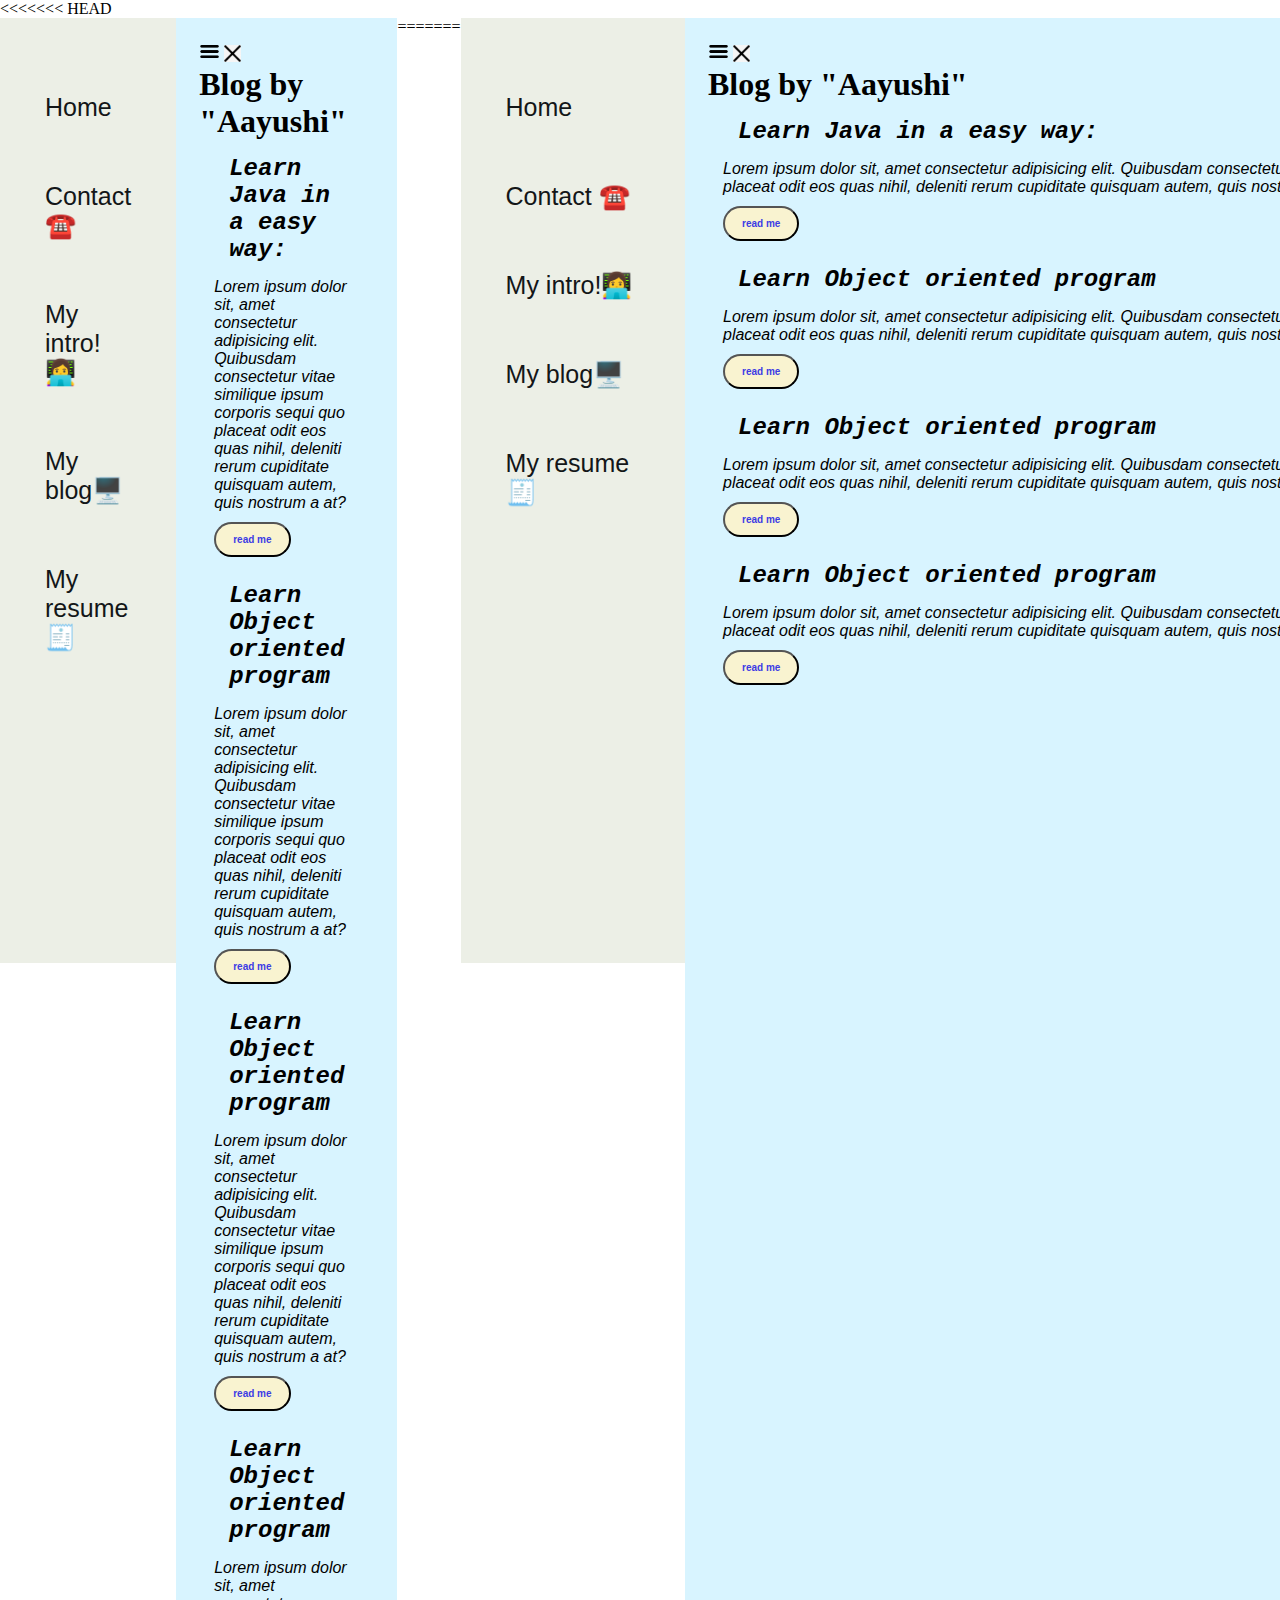
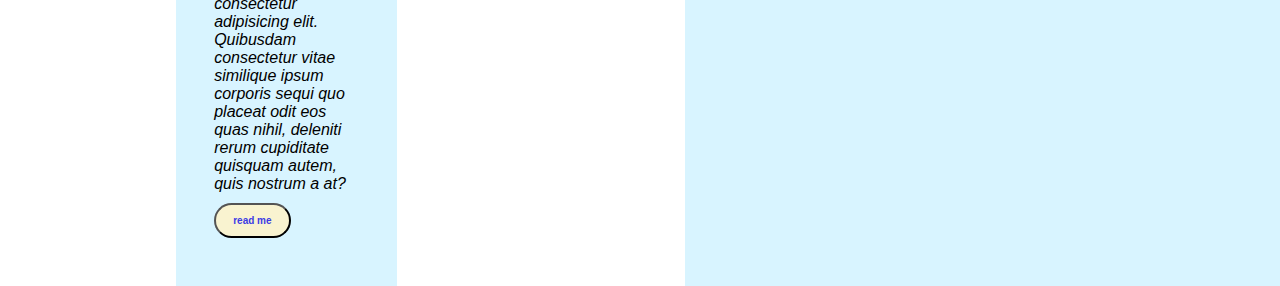
<file: blog.html>
<<<<<<< HEAD
<!DOCTYPE html>
<html lang="en">

<head>
    <meta charset="UTF-8">
    <meta http-equiv="X-UA-Compatible" content="IE=edge">
    <meta name="viewport" content="width=device-width, initial-scale=1.0">
    <title>Aayushi's portfolio</title>
    <link rel="stylesheet" href="style.css">
</head>

<body>
    <div class="container">
        <div class="sidebar">

            <nav>

                <ul>
                    <li> <a href="index.html">Home</a> </li>
                    <li> <a href="contact.html"> Contact ☎️</a> </li>
                    <li> <a href="intro.html"> My intro!👩‍💻</a> </li>
                    <li> <a href="blog.html"> My blog🖥️</a> </li>
                    <li> <a href="resume.html"> My resume🧾</a> </li>

                </ul>
            </nav>
        </div>
        <div class="main"> <div class="hamBurgar">
            <img  class="hamcss" src="hamcss.png" alt="Hamburger pic"width=21px >
            <img  class="cross" src="cross.png" alt="cross pic"width=17px>
        </div>
            <div class="blogContainer">
                <h1>Blog by "Aayushi"</h1>
                <div class="blogItem">
                <h2>Learn Java in a easy way:</h2>
                
                <p>Lorem ipsum dolor sit, amet consectetur adipisicing elit. Quibusdam consectetur vitae similique ipsum corporis sequi quo placeat odit eos quas nihil, deleniti rerum cupiditate quisquam autem, quis nostrum a at?


                </p>
            <button class="btn btn-sm">read me</button>
            </div>
                <div class="blogItem">
                <h2>Learn Object oriented program </h2>
                <p>Lorem ipsum dolor sit, amet consectetur adipisicing elit. Quibusdam consectetur vitae similique ipsum corporis sequi quo placeat odit eos quas nihil, deleniti rerum cupiditate quisquam autem, quis nostrum a at?

                </p> <button class="btn btn-sm">read me</button>
            </div>
                <div class="blogItem">
                <h2>Learn Object oriented program </h2>
                <p>Lorem ipsum dolor sit, amet consectetur adipisicing elit. Quibusdam consectetur vitae similique ipsum corporis sequi quo placeat odit eos quas nihil, deleniti rerum cupiditate quisquam autem, quis nostrum a at?

                </p> <button class="btn btn-sm">read me</button>
            </div>
                <div class="blogItem">
                <h2>Learn Object oriented program </h2>
                <p>Lorem ipsum dolor sit, amet consectetur adipisicing elit. Quibusdam consectetur vitae similique ipsum corporis sequi quo placeat odit eos quas nihil, deleniti rerum cupiditate quisquam autem, quis nostrum a at?

                </p> <button class="btn btn-sm">read me</button>
            </div>
            </div>
        </div>
        <script src="script.js"></script>
</body>

=======
<!DOCTYPE html>
<html lang="en">

<head>
    <meta charset="UTF-8">
    <meta http-equiv="X-UA-Compatible" content="IE=edge">
    <meta name="viewport" content="width=device-width, initial-scale=1.0">
    <title>Aayushi's portfolio</title>
    <link rel="stylesheet" href="style.css">
</head>

<body>
    <div class="container">
        <div class="sidebar">

            <nav>

                <ul>
                    <li> <a href="index.html">Home</a> </li>
                    <li> <a href="contact.html"> Contact ☎️</a> </li>
                    <li> <a href="intro.html"> My intro!👩‍💻</a> </li>
                    <li> <a href="blog.html"> My blog🖥️</a> </li>
                    <li> <a href="resume.html"> My resume🧾</a> </li>

                </ul>
            </nav>
        </div>
        <div class="main"> <div class="hamBurgar">
            <img  class="hamcss" src="hamcss.png" alt="Hamburger pic"width=21px >
            <img  class="cross" src="cross.png" alt="cross pic"width=17px>
        </div>
            <div class="blogContainer">
                <h1>Blog by "Aayushi"</h1>
                <div class="blogItem">
                <h2>Learn Java in a easy way:</h2>
                
                <p>Lorem ipsum dolor sit, amet consectetur adipisicing elit. Quibusdam consectetur vitae similique ipsum corporis sequi quo placeat odit eos quas nihil, deleniti rerum cupiditate quisquam autem, quis nostrum a at?


                </p>
            <button class="btn btn-sm">read me</button>
            </div>
                <div class="blogItem">
                <h2>Learn Object oriented program </h2>
                <p>Lorem ipsum dolor sit, amet consectetur adipisicing elit. Quibusdam consectetur vitae similique ipsum corporis sequi quo placeat odit eos quas nihil, deleniti rerum cupiditate quisquam autem, quis nostrum a at?

                </p> <button class="btn btn-sm">read me</button>
            </div>
                <div class="blogItem">
                <h2>Learn Object oriented program </h2>
                <p>Lorem ipsum dolor sit, amet consectetur adipisicing elit. Quibusdam consectetur vitae similique ipsum corporis sequi quo placeat odit eos quas nihil, deleniti rerum cupiditate quisquam autem, quis nostrum a at?

                </p> <button class="btn btn-sm">read me</button>
            </div>
                <div class="blogItem">
                <h2>Learn Object oriented program </h2>
                <p>Lorem ipsum dolor sit, amet consectetur adipisicing elit. Quibusdam consectetur vitae similique ipsum corporis sequi quo placeat odit eos quas nihil, deleniti rerum cupiditate quisquam autem, quis nostrum a at?

                </p> <button class="btn btn-sm">read me</button>
            </div>
            </div>
        </div>
        <script src="script.js"></script>
</body>

>>>>>>> 0819d83db16a326bfba8b4cffa9d46b6a9a416ba
</html>
</file>
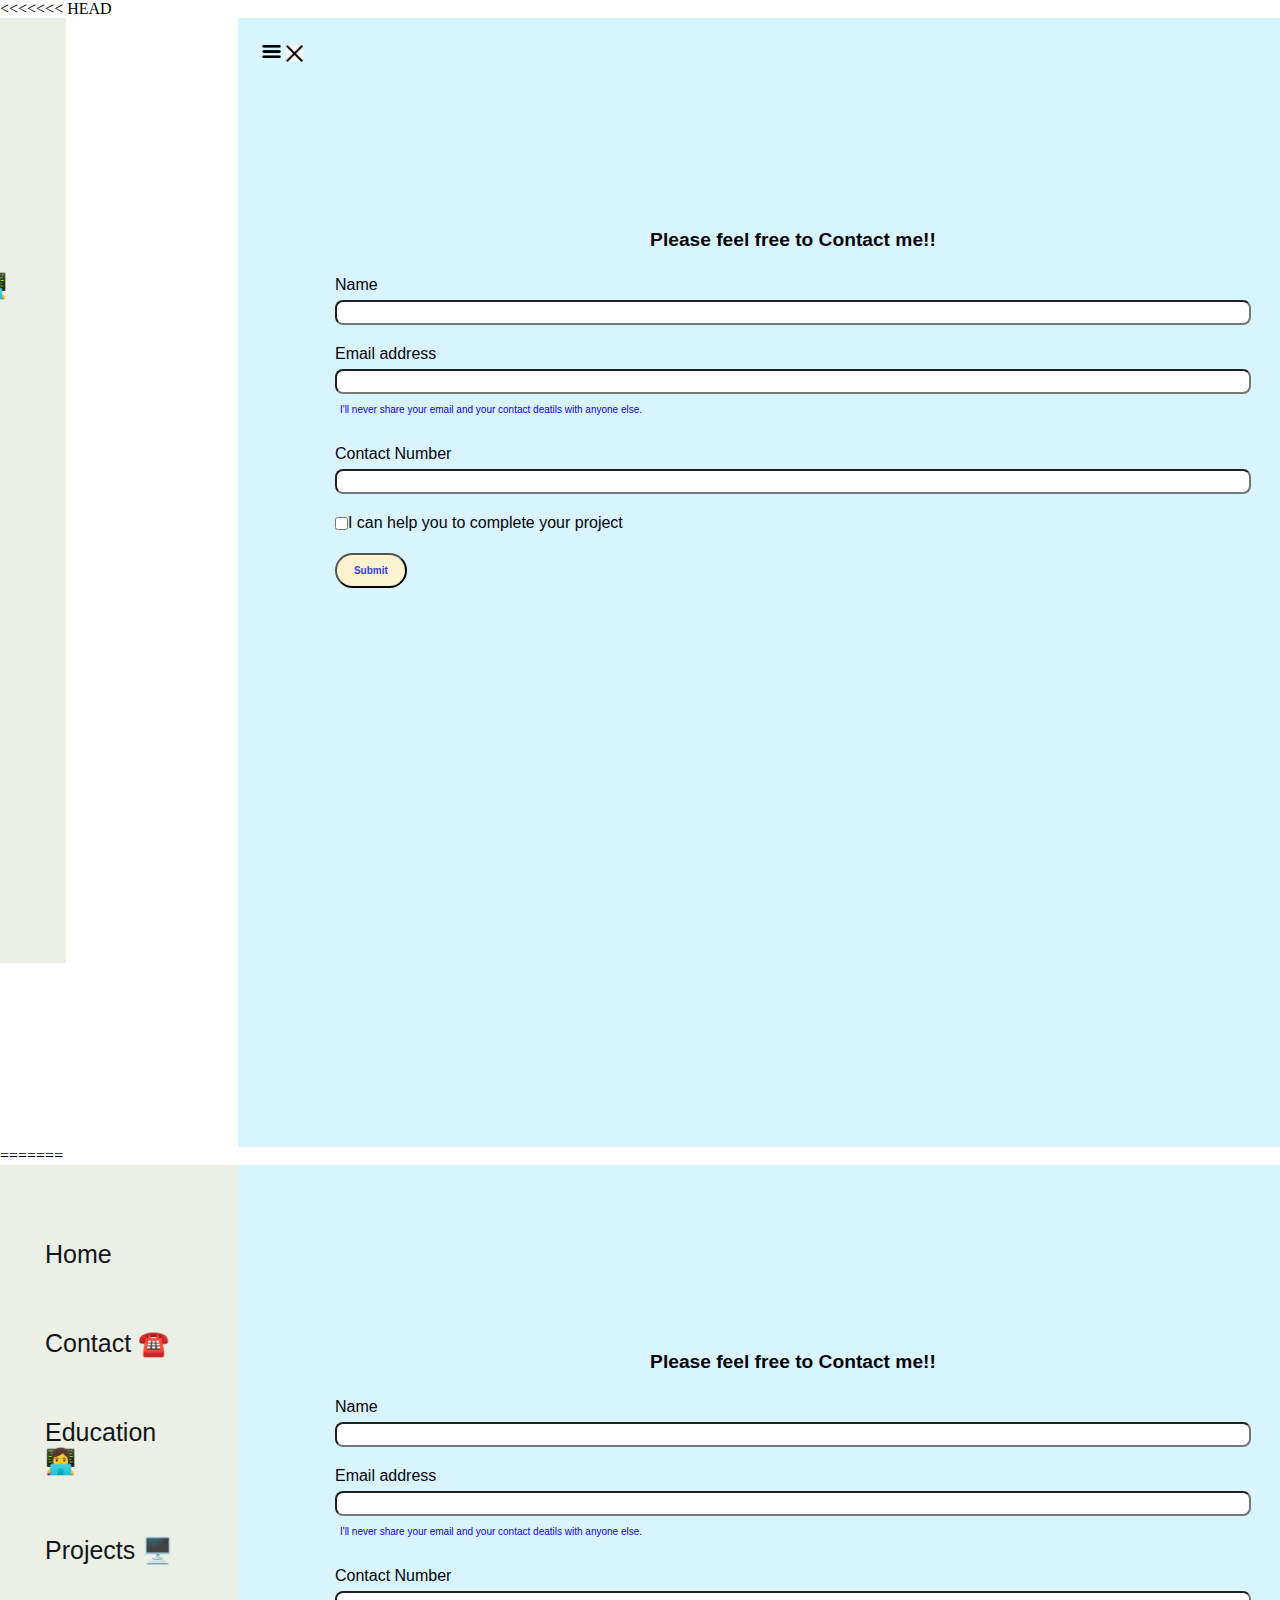
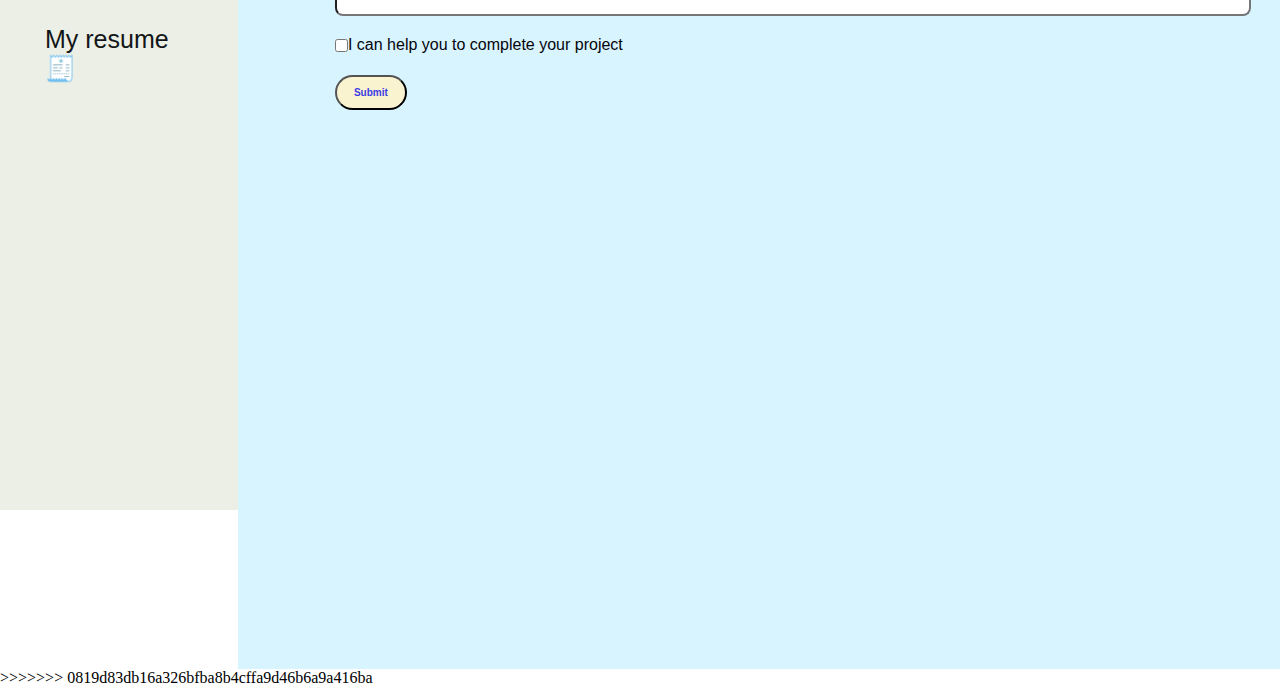
<file: contact.html>
<<<<<<< HEAD
<!DOCTYPE html>
<html lang="en">

<head>
    <meta charset="UTF-8">
    <meta http-equiv="X-UA-Compatible" content="IE=edge">
    <meta name="viewport" content="width=device-width, initial-scale=1.0">
    <title>Aayushi's portfolio</title>
    <link rel="stylesheet" href="style.css">
</head>

<body>
    <div class="container">
        <div class="sidebar sidebarGo" >

            <nav>

                <ul>
                    <li> <a href="index.html">Home</a> </li>
                    <li> <a href="contact.html"> Contact ☎️</a> </li>
                    <li> <a href="intro.html"> My intro! 👩‍💻</a> </li>
                    <li> <a href="blog.html">My blog 🖥️</a> </li>
                    <li> <a href="resume.html"> My resume🧾</a> </li>

                </ul>
            </nav>
        </div>
        <div class="main">
            <div class="hamBurgar">
                <img  class="hamcss" src="hamcss.png" alt="Hamburger pic"width=21px >
                <img  class="cross" src="cross.png" alt="cross pic"width=17px>
            </div>
            <div class="contactform">
                <h2> Please feel free to Contact me!!</h2>
                <form>
                    <div class="clintphone">
                        <label for="exampleInputPassword1" class="form-label">Name</label>
                        <input type="name" class="form-control" id="clintphone">
                      </div>
                    <div class="mb-3">
                      <label for="clintemail" class="form-label">Email address</label>
                      <input type="email" class="form-control" id="clintemail" aria-describedby="emailHelp">
                      <div id="emailHelp" class="form-text">I'll never share your email  and your contact deatils with anyone else.</div>
                    </div>
                    <div class="clintphone">
                      <label for="exampleInputPassword1" class="form-label">Contact Number</label>
                      <input type="phone" class="form-control" id="clintphone">
                    </div>
                    <div class="mb-3" id="form-check">
                      <input type="checkbox" class="form-check-input" id="isclint">
                      <label class="form-check-label" for="isclint">I can help you to complete your project</label>
                    </div>
                    <button type="submit" class="btn btn-sm">Submit</button>
                  </form>
                
            </div>


            </div>
        </div>
        <script src="script.js"></script>
</body>

=======
<!DOCTYPE html>
<html lang="en">

<head>
    <meta charset="UTF-8">
    <meta http-equiv="X-UA-Compatible" content="IE=edge">
    <meta name="viewport" content="width=device-width, initial-scale=1.0">
    <title>Aayushi's portfolio</title>
    <link rel="stylesheet" href="style.css">
</head>

<body>
    <div class="container">
        <div class="sidebar">

            <nav>

                <ul>
                    <li> <a href="index.html">Home</a> </li>
                    <li> <a href="contact.html"> Contact ☎️</a> </li>
                    <li> <a href="education.html"> Education 👩‍💻</a> </li>
                    <li> <a href="project.html"> Projects 🖥️</a> </li>
                    <li> <a href="resume.html"> My resume🧾</a> </li>

                </ul>
            </nav>
        </div>
        <div class="main">
            <div class="contactform">
                <h2> Please feel free to Contact me!!</h2>
                <form>
                    <div class="clintphone">
                        <label for="exampleInputPassword1" class="form-label">Name</label>
                        <input type="name" class="form-control" id="clintphone">
                      </div>
                    <div class="mb-3">
                      <label for="clintemail" class="form-label">Email address</label>
                      <input type="email" class="form-control" id="clintemail" aria-describedby="emailHelp">
                      <div id="emailHelp" class="form-text">I'll never share your email  and your contact deatils with anyone else.</div>
                    </div>
                    <div class="clintphone">
                      <label for="exampleInputPassword1" class="form-label">Contact Number</label>
                      <input type="phone" class="form-control" id="clintphone">
                    </div>
                    <div class="mb-3" id="form-check">
                      <input type="checkbox" class="form-check-input" id="isclint">
                      <label class="form-check-label" for="isclint">I can help you to complete your project</label>
                    </div>
                    <button type="submit" class="btn btn-sm">Submit</button>
                  </form>
                
            </div>


            </div>
        </div>
</body>

>>>>>>> 0819d83db16a326bfba8b4cffa9d46b6a9a416ba
</html>
</file>
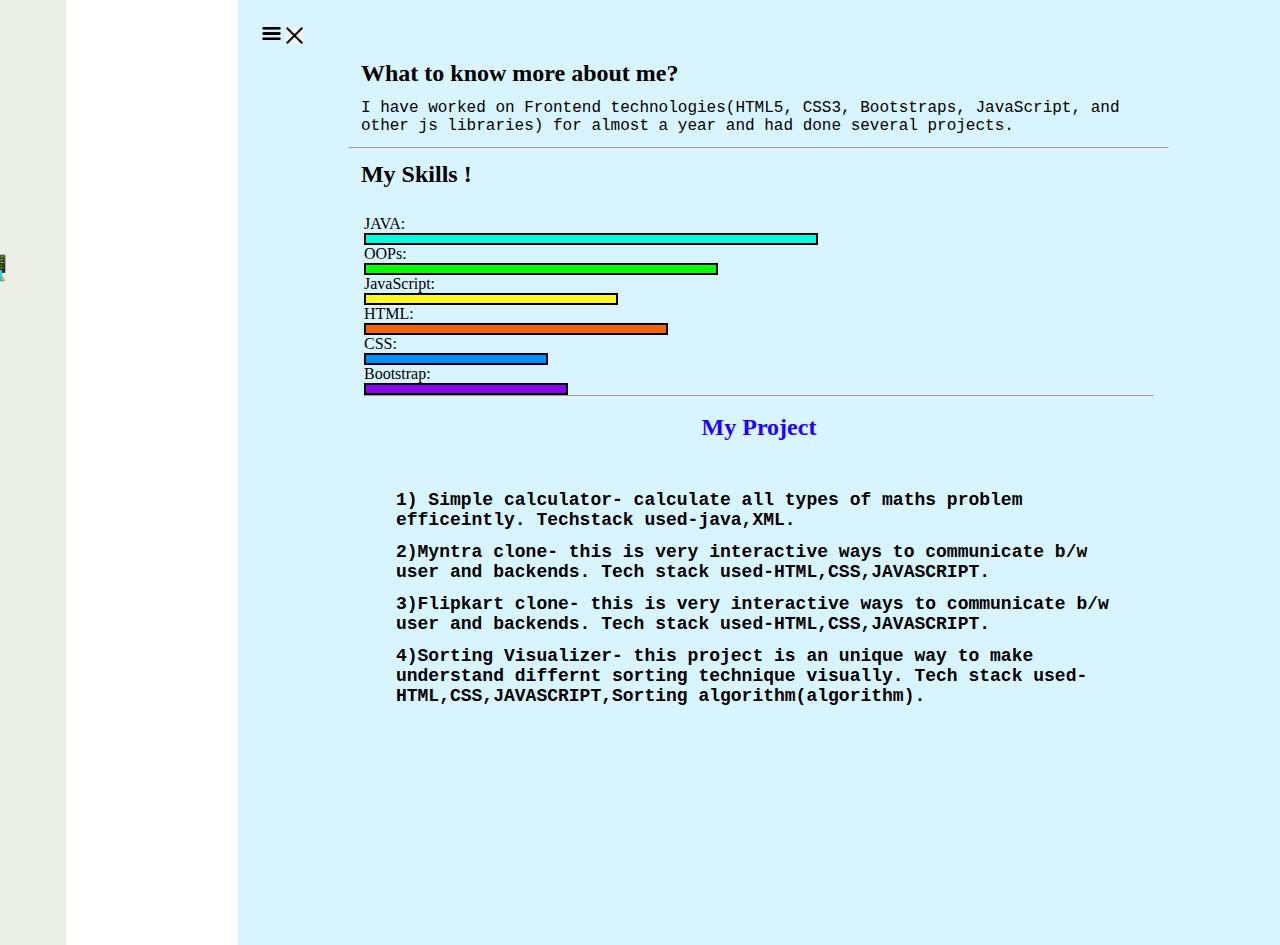
<file: intro.html>
<!DOCTYPE html>
<html lang="en">

<head>
    <meta charset="UTF-8">
    <meta http-equiv="X-UA-Compatible" content="IE=edge">
    <meta name="viewport" content="width=device-width, initial-scale=1.0">
    <title>Aayushi's portfolio</title>
    <link rel="stylesheet" href="style.css">
</head>

<body>
    <div class="container">
        <div class="sidebar sidebarGo" >

            <nav>

                <ul>
                    <li> <a href="index.html">Home</a> </li>
                    <li> <a href="contact.html"> Contact ☎️</a> </li>
                    <li> <a href="intro.html">My intro! 👩‍💻</a> </li>
                    <li> <a href="blog.html">My Blog🖥️</a> </li>
                    <li> <a href="resume.html"> My resume🧾</a> </li>

                </ul>
            </nav>
        </div>
        <div class="main">
            <div class="hamBurgar">
                <img  class="hamcss" src="hamcss.png" alt="Hamburger pic"width=21px >
                <img  class="cross" src="cross.png" alt="cross pic"width=17px>
            </div>
            <div class="intro">
                <h2>What to know more about me?</h2>
                <p>I have worked on Frontend technologies(HTML5, CSS3, Bootstraps, JavaScript, and other js libraries) for almost a year and had done several projects.
                </p>
                <hr>
                <h2>My Skills !</h2>

                <div class="skillContainer">

                    <div class="ItemContainer"> JAVA: <div class="skill"></div>
                        <div class="ItemContainer"> OOPs: <div class="skill1"></div>
                            <div class="ItemContainer"></div> JavaScript: <div class="skill3"></div>
                        </div>
                        <div class="ItemContainer"> HTML: <div class="skill2"></div>

                            <div class="ItemContainer"> CSS: <div class="skill4"></div>
                                <div class="ItemContainer"> Bootstrap: <div class="skill5"></div>
                                </div>

                                <hr>
                                <div class="project">
                                    <h2>My Project</h2>
                                    <div class="projectName">
<p> 1) Simple calculator- calculate all types of maths problem efficeintly.
    Techstack used-java,XML.
</p>
<p>2)Myntra clone- this is very interactive ways to communicate b/w user and backends.
    Tech stack used-HTML,CSS,JAVASCRIPT.
</p>
<p>3)Flipkart clone- this is very interactive ways to communicate b/w user and backends.
    Tech stack used-HTML,CSS,JAVASCRIPT.
</p>
<p>4)Sorting Visualizer-  this project is an unique way to make understand differnt sorting technique visually.
    Tech stack used-HTML,CSS,JAVASCRIPT,Sorting algorithm(algorithm).
</p>

                                    </div>

                                </div>
                            </div>


                        </div>
                        <script src="script.js"></script>
</body>

</html>
</file>
<file: style.css>
/* for sidebar */

@import url('https://fonts.googleapis.com/css2?family=Roboto:wght@300&display=swap');
@import url('https://fongoogleapis.com/css2?family=Roboto:wght@300&display=swap');
@import url('https://fonts.googleapis.com/css2?family=Inconsolata:wght@300&display=swap');
@import url('https://fonts.googleapis.com/css2?family=Indie+Flower&display=swap');

* {
    margin: 0;
    padding: 0;
}

/* sidebar formatting */

.sidebar {
    background-color:
        rgba(220, 225, 208, 0.53);

    font-family: 'Gill Sans', 'Gill Sans MT', Calibri, 'Trebuchet MS', sans-serif;
    height: 105vh;
    /* width: 200px; */
    transition: transform 0.5s ease-in;
    /* position: absolute; */

}
.sidebarGo{
  
        transform: translate(-172px, 0px);
}

/* sidebar nav */
.sidebar nav {
    padding: 45px;
}

/* sidebar ka nav list */
.sidebar nav li {
    list-style: none;
    font-size: 25px;
    padding: 30px 0;
}

/* side bar anchore tag  */
.sidebar nav li a {
    text-decoration: none;
    color: rgb(19, 22, 24);
}

.main {
    background-color:  rgb(216, 244, 255);
padding: 23px;
    width: 80vw;

}

.container {
    display: flex;
}

/* information as a whole outlook */
.infoContainer {
    /* background-color: rgb(176, 175, 171); */
    height: 70vh;
    width: 65vw;
    margin: 140px auto;
    display: flex;
    justify-content: space-around;
    padding-left: 33px;
}

/* my information  */
.devInfo {
    display: flex;
    justify-content: center;
    flex-direction: column;
font-size: 16px;
}

/* hello styling */
.hello {
    font-size: 3em;
    font-family: 'Inconsolata', monospace;
}

/* name  looks */
.name {
    font-size: 2.5em;

    font-family: 'Gill Sans', 'Gill Sans MT', Calibri, 'Trebuchet MS', sans-serif;
}

/* about me styling */
.about {
    font-size: 2.5em;
    font-family: 'Roboto', sans-serif;

}

/* styleing of button */
.btn {
    padding: 9px 14px;
    border-radius: 30px;
    background-color: rgb(249, 243, 208);
    background-size: 12px;
    font-weight: bold;
    margin: 0 3px;
    color: rgb(60, 60, 228);
    cursor: pointer;
    font-size: 1em;


}

/* button small size */
.btn-sm {
    font-size: 10px;
    font-weight: bold;
    padding: 10px 17px;
    margin: 10px 0;
}

/* to syle hover */
.btn:hover {

    color: antiquewhite;
    background-color: rgb(60, 60, 228);
}

/* my pic style */
.devPic img {
    height: 58vh;
    border-radius: 50% 50% 50% 50%;


}

/* bottons style bt two buttons */
.button {
    margin-top:2.5px;
    font-size: 10px;

}

/* moreabout styling */
.moreabout {
    padding-top: 20px;
    font-family: 'Courier New', Courier, monospace;
    margin-top: 22px;
    font-size: 1em;
}

/* contact form stylingg */
.contactform {
    padding: 0 34px;
    background-image: url(" https://images.unsplash.com/photo-1518655048521-f130df041f66?ixlib=rb-1.2.1&ixid=MnwxMjA3fDB8MHxzZWFyY2h8MXx8cG9ydGZvbGlvJTIwYmFja2dyb3VuZHxlbnwwfHwwfHw%3D&w=1000&q=80" );
    background-size: 300px,100px;
    font-family: 'Gill Sans', 'Gill Sans MT', Calibri, 'Trebuchet MS', sans-serif;
    padding: 10px 34px;
    padding-top: 148px;
    margin: 0,88px;
    

    background-position: bottom;
    background-repeat: no-repeat;
    background-size: cover;
    height: 100vh;
    width: 100%;
    color: rgb(5, 5, 11);
}

.contactform h2 {
    text-align: center;


    font-family: 'Gill Sans', 'Gill Sans MT', Calibri, 'Trebuchet MS', sans-serif;
    font-size: larger;
    font-weight: bolder;
    /* background-color: aqua; */
}

.contactform div {
    padding: 10px 0;
    display: flex;
    flex-direction: column;
}

.contactform form div input {
    /* width: 18vw; */
    border-radius: 8px;
    margin: 6px 0 0 0;
    padding: 3px;

}
.contactform form {
    margin: 0 40px;

}

#emailHelp {
    font-size: 10px;
    color: rgb(21, 0, 255);
    margin: 0 5px;
}

#form-check {
    flex-direction: row;
}

#form-check input {
    width: 13px;
    margin: 3px 0;
}
/* blog items */
.blogItem{
    margin: 15px;
    font-style: italic;
    font-family: 'Indie Flower', cursive;

}
.blogContainer{
    margin: 0,88px;
}
 h2{
    margin: 15px;
    font-family: 'Courier New', Courier, monospace;
}
.intro{
    margin: 0 88px;
}
p{
    font-family: 'Trebuchet MS', 'Lucida Sans Unicode', 'Lucida Grande', 'Lucida Sans', Arial, sans-serif;

}
.intro h2{
    font-family: 'Times New Roman', Times, serif;
    margin: 12px;
}
.intro p{
    font-family: 'Courier New', Courier, monospace;
    margin: 12px;

}
.skillContainer{
    padding: 15px;
}
.skill{
    
    width:450px;
    height:8px;
    background-color: rgb(0, 255, 225);
    border: 2px solid black;
}
.skill1{
    width:350px;
    height:8px;
    background-color: rgb(4, 255, 0);
    border: 2px solid black;
}
.skill2{
    width:300px;
    height:8px;
    background-color: rgb(244, 100, 10);
    border: 2px solid black;
}
.skill3{
    width:250px;
    height:8px;
    background-color: rgb(255, 248, 30);
    border: 2px solid black;
}
.skill4{
    width:180px;
    height:8px;
    background-color: rgb(0, 145, 255);
    border: 2px solid black;
}
.skill5{
    width:200px;
    height:8px;
    background-color: rgb(135, 7, 234);
    border: 2px solid black;
}
.itemContainer{
    display: flex;
    align-items: center;
}
.project h2{
    padding: 5px;
    text-align: center;
    color: rgb(34, 0, 255);

}
.projectName{
font-size: large;
font-weight: bolder;
display: flexbox;
padding: 20px;
}

@media (max-width:896px) {
     *{
        background-color: rgb(246, 247, 247);
    } 
    .devPic{
        display: none;
    }
    .devInfo{
        font-size: 10px;
    }
    .button{
        font-size:6px ;
    }
    .intro, .blogContainer, .contactform{
        margin: 50px 8px;
    /* /* .sidebar{
        transform: translate(-172px, 0px); */
        /* position: absolute; */
     /* */ 
    
}
/* uppar  mein jo "x" sign and hamburger sign hai sidebar ke samne */
.hamBurgar{
    cursor: pointer;
    position: absolute;
    top: 12px;
    left: 10px;
    margin: 0 88px;
}
.cross{
    margin-left: 90px;
    margin-top: 5px;
}
.hamcss{

    margin-top: 10px;
    margin-left: 10px;
}
}
.media{
    padding: 123px;
    display: flex;
}
</file>
